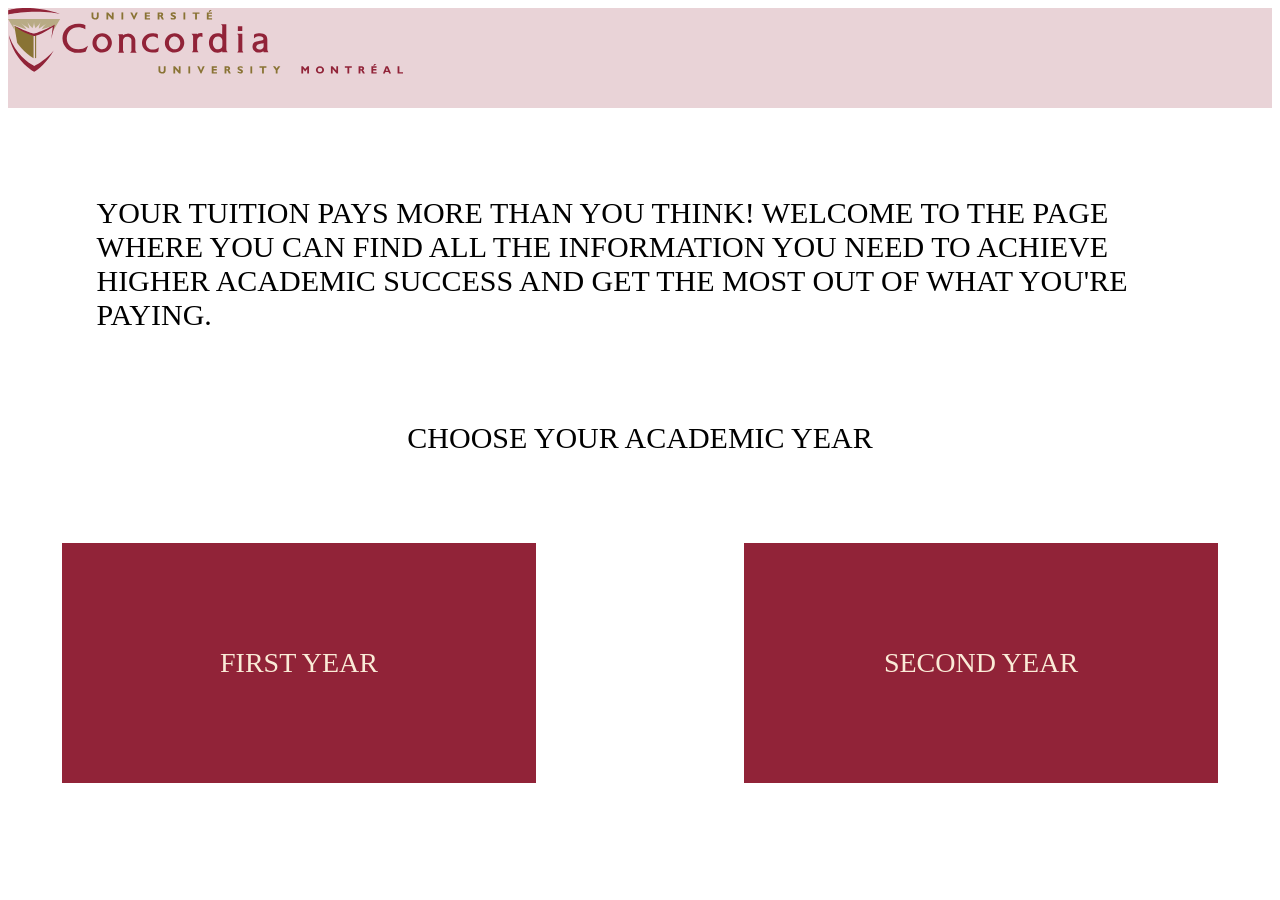
<file: index.html>
<!doctype html>
<html lang="en">
  <head>
    <meta charset="UTF-8" />
    <meta name="viewport" content="width=device-width, initial-scale=1.0" />
    <title>Your Tuition Pays More Than You Think</title>
    <link rel="stylesheet" href="YourTuitionPaysMore.css" />
  </head>
  <body>
    <!--header-->
    <section class="Header">
      <a href=""><img src="logo-concordia-university-montreal.svg" alt="" /></a>
    </section>
    <!--Main Body-->
    <section class="Introduction">
      <li>
        YOUR TUITION PAYS MORE THAN YOU THINK! WELCOME TO THE PAGE WHERE YOU CAN FIND ALL THE INFORMATION YOU NEED TO ACHIEVE HIGHER ACADEMIC SUCCESS AND GET
        THE MOST OUT OF WHAT YOU'RE PAYING.
      </li>
      <li>CHOOSE YOUR ACADEMIC YEAR</li>
    </section>
    <section class="Main">
      <div class="box"><a href="FirstYear/FirstYear.html">FIRST YEAR</a></div>
      <div class="box"><a href="SecondYear/SecondYear.html">SECOND YEAR</a></div>
    </section>
  </body>
</html>
</file>
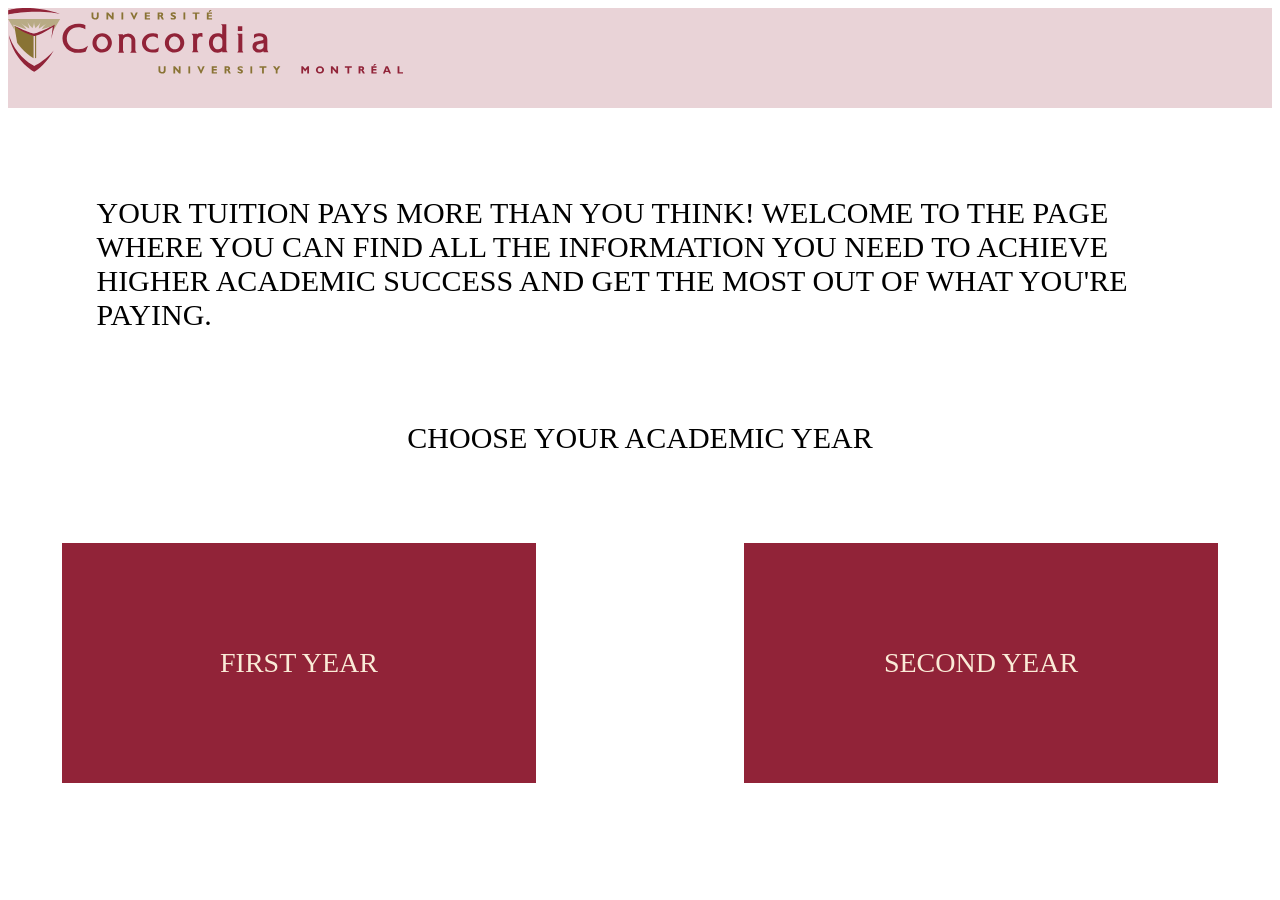
<file: YourTuitionPaysMore.html>
<!DOCTYPE html>
<html lang="en">
<head>
    <meta charset="UTF-8">
    <meta name="viewport" content="width=device-width, initial-scale=1.0">
    <title>Your Tuition Pays More Than You Think</title>
    <link rel="stylesheet" href="YourTuitionPaysMore.css">
</head>
<body>
    <!--header--> 
    <section class="Header">
        <a href=""><img src="logo-concordia-university-montreal.svg" alt=""></a>
    </section>
    <!--Main Body-->
    <section class="Introduction">
        <li>YOUR TUITION PAYS MORE THAN YOU THINK! WELCOME TO THE PAGE WHERE YOU CAN FIND ALL THE INFORMATION YOU NEED TO ACHIEVE HIGHER ACADEMIC SUCCESS AND GET THE MOST OUT OF WHAT YOU'RE PAYING.</li>
        <li>CHOOSE YOUR ACADEMIC YEAR</li>
    </section>
    <section class="Main">
        <div class="box"><a href="FirstYear/FirstYear.html">FIRST YEAR</a></div>
        <div class="box"><a href="SecondYear/SecondYear.html">SECOND YEAR</a></div>
    </section>
</body>
</html>
</file>
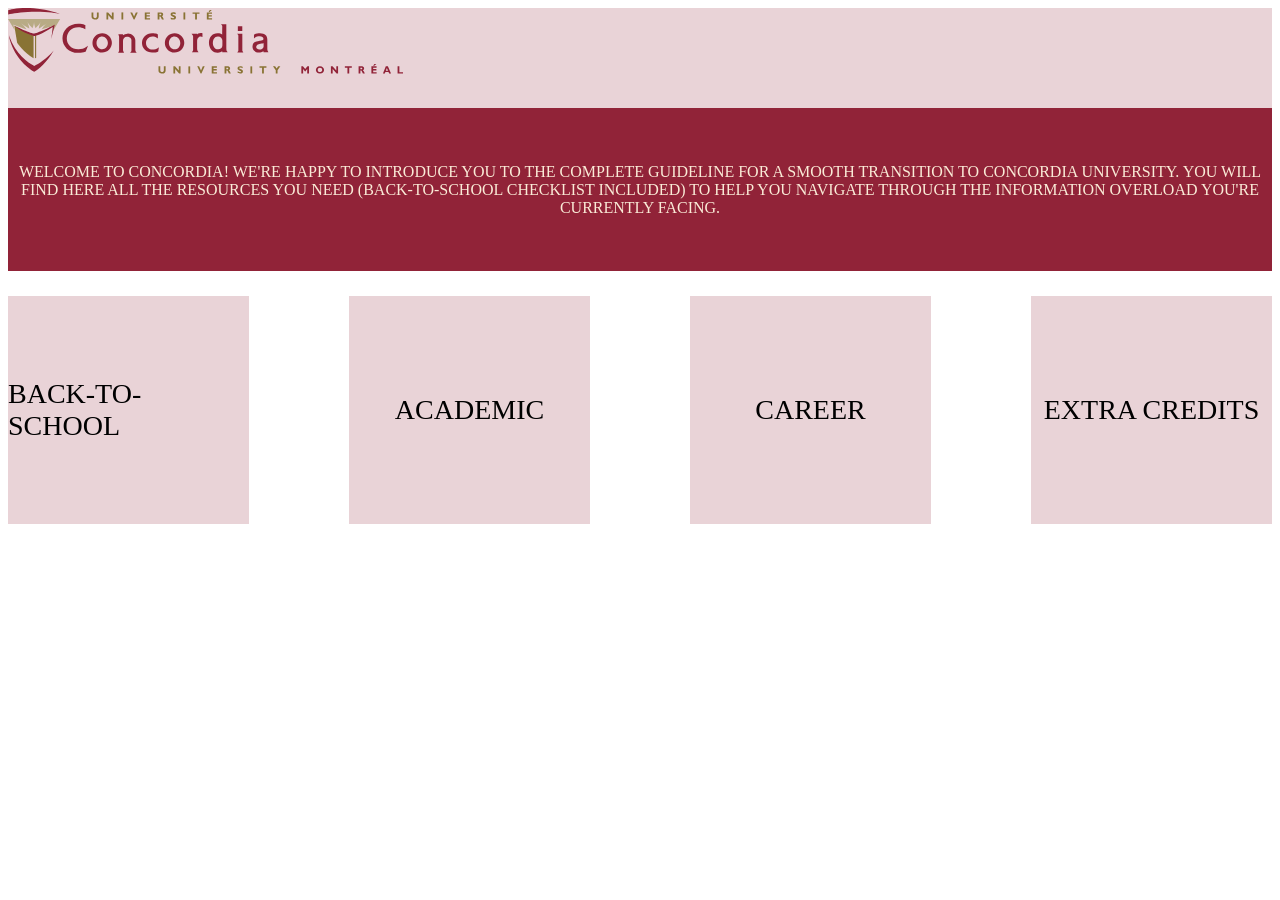
<file: FirstYear/FirstYear.html>
<!DOCTYPE html>
<html lang="en">
<head>
    <meta charset="UTF-8">
    <meta name="viewport" content="width=device-width, initial-scale=1.0">
    <title>Document</title>
    <link rel="stylesheet" href="FirstYearMain.css">
</head>
<body>
    <!--Header-->
    <section class="Header">
        <a href=""><img src="../logo-concordia-university-montreal.svg" alt=""></a>
    </section>
    <!--Main-->
    <section class="Introduction">
        <li>WELCOME TO CONCORDIA! WE'RE HAPPY TO INTRODUCE YOU TO THE COMPLETE GUIDELINE FOR A SMOOTH TRANSITION TO CONCORDIA UNIVERSITY. YOU WILL FIND HERE ALL THE RESOURCES YOU NEED (BACK-TO-SCHOOL CHECKLIST INCLUDED) TO HELP YOU NAVIGATE THROUGH THE INFORMATION OVERLOAD YOU'RE CURRENTLY FACING.</li>
    </section>
    <section class="MainNav">
        <div class="extra"><a href="FY_BackToSchool.html">BACK-TO-SCHOOL</a></div>
        <div class="extra"><a href="FY_Academic.html">ACADEMIC</a></div>
        <div class="extra"><a href="FY_Career.html">CAREER</a></div>
        <div class="extra"><a href="FY_ExtraCredits.html">EXTRA CREDITS</a></div>
    </section>
</body>
</html>
</file>
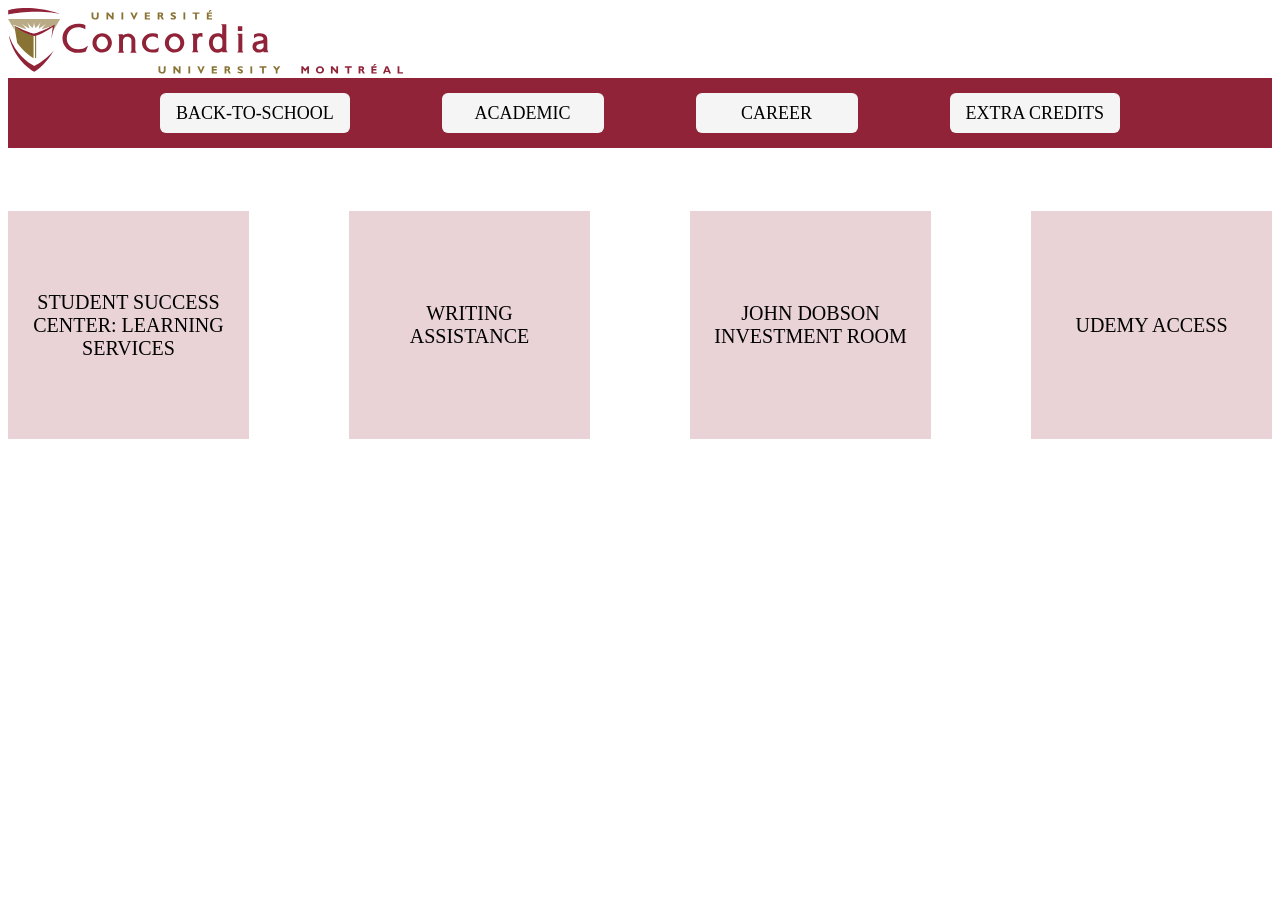
<file: FirstYear/FY_Academic.html>
<!DOCTYPE html>
<html lang="en">
<head>
    <meta charset="UTF-8">
    <meta name="viewport" content="width=device-width, initial-scale=1.0">
    <title>Document</title>
    <link rel="stylesheet" href="Nav.css">
    <link rel="stylesheet" href="MainNav.css">
</head>
<body>
     <!--Header-->
    <section class="Header">
        <a href=""><img src="../logo-concordia-university-montreal.svg" alt=""></a>
    </section>
    <nav>
        <ul class="nav_links">
            <li class="nav"><a href="FY_BackToSchool.html">BACK-TO-SCHOOL</a></li>
            <li class="nav"><a href="FY_Academic.html">ACADEMIC</a></li>
            <li class="nav"><a href="FY_Career.html">CAREER</a></li>
            <li class="nav"><a href="FY_ExtraCredits.html">EXTRA CREDITS</a></li>
        </ul>
    </nav>
    <!--Main-->
    <section class="Main">
        <li class="extra"><a href="https://www.concordia.ca/students/success.html">STUDENT SUCCESS CENTER: LEARNING SERVICES</a></li>
        <li class="extra"><a href="https://www.concordia.ca/students/success/learning-support/writing-assistance.html">WRITING ASSISTANCE</a></li>
        <li class="extra"><a href="https://www.concordia.ca/jmsb/services/facilities/formula-growth-trading.html">JOHN DOBSON INVESTMENT ROOM</a></li>
        <li class="extra"><a href="https://library.concordia.ca/help/using/udemy.php">UDEMY ACCESS</a></li>
    </section>
</body>
</html>
</file>
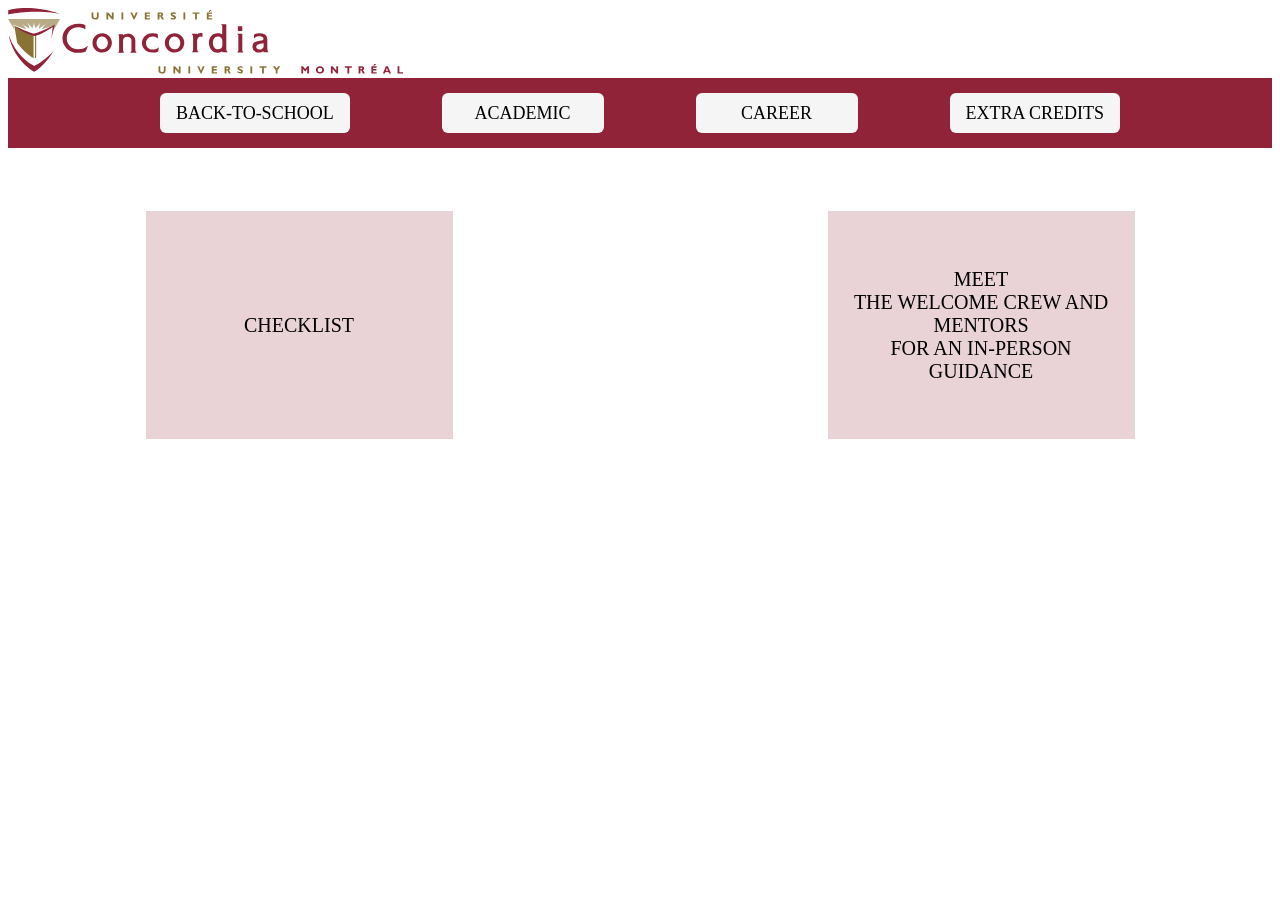
<file: FirstYear/FY_BackToSchool.html>
<!DOCTYPE html>
<html lang="en">
<head>
    <meta charset="UTF-8">
    <meta name="viewport" content="width=device-width, initial-scale=1.0">
    <title>Document</title>
    <link rel="stylesheet" href="Nav.css">
    <link rel="stylesheet" href="MainNav.css">
</head>
<body>
     <!--Header-->
    <section class="Header">
        <a href=""><img src="../logo-concordia-university-montreal.svg" alt=""></a>
    </section>
    <nav>
        <ul class="nav_links">
            <li class="nav"><a href="FY_BackToSchool.html">BACK-TO-SCHOOL</a></li>
            <li class="nav"><a href="FY_Academic.html">ACADEMIC</a></li>
            <li class="nav"><a href="FY_Career.html">CAREER</a></li>
            <li class="nav"><a href="FY_ExtraCredits.html">EXTRA CREDITS</a></li>
        </ul>
    </nav>
    <!--Main-->
    <section class="Main">
        <li class="extra"><a href="FY_Checklist.html">CHECKLIST</a></li>
        <li class="extra">MEET <a href="https://www.concordia.ca/students/new/mentoring.html">THE WELCOME CREW AND MENTORS</a> FOR AN IN-PERSON GUIDANCE</li>
    </section>
</body>
</html>
</file>
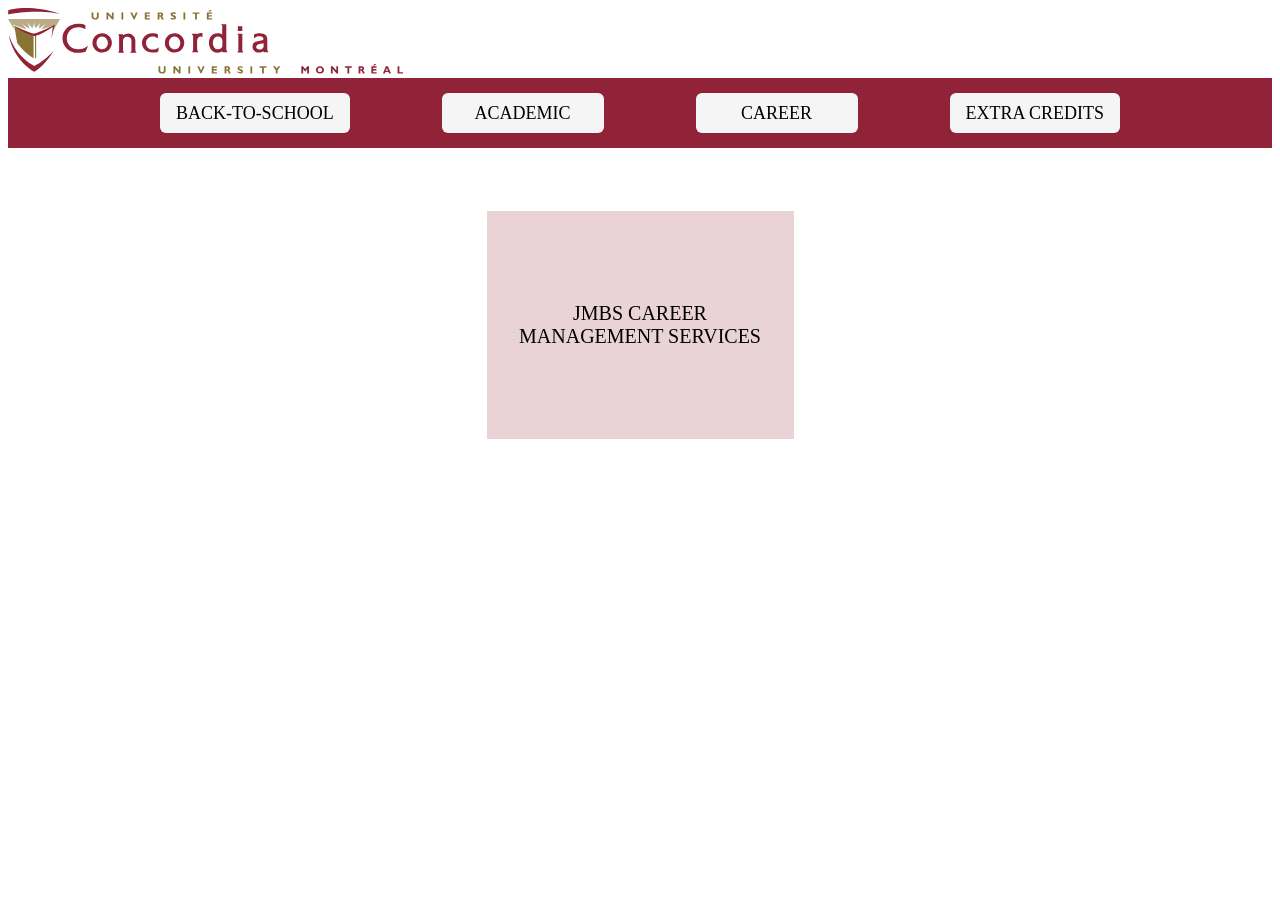
<file: FirstYear/FY_Career.html>
<!DOCTYPE html>
<html lang="en">
<head>
    <meta charset="UTF-8">
    <meta name="viewport" content="width=device-width, initial-scale=1.0">
    <title>Document</title>
    <link rel="stylesheet" href="Nav.css">
    <link rel="stylesheet" href="MainNav.css">
</head>
<body>
     <!--Header-->
    <section class="Header">
        <a href=""><img src="../logo-concordia-university-montreal.svg" alt=""></a>
    </section>
    <nav>
        <ul class="nav_links">
            <li class="nav"><a href="FY_BackToSchool.html">BACK-TO-SCHOOL</a></li>
            <li class="nav"><a href="FY_Academic.html">ACADEMIC</a></li>
            <li class="nav"><a href="FY_Career.html">CAREER</a></li>
            <li class="nav"><a href="FY_ExtraCredits.html">EXTRA CREDITS</a></li>
        </ul>
    </nav>
    <!--Main-->
    <section class="Main">
        <li class="extra"><a href="https://www.concordia.ca/jmsb/career.html">JMBS CAREER MANAGEMENT SERVICES</a></li>
    </section>
</body>
</html>
</file>
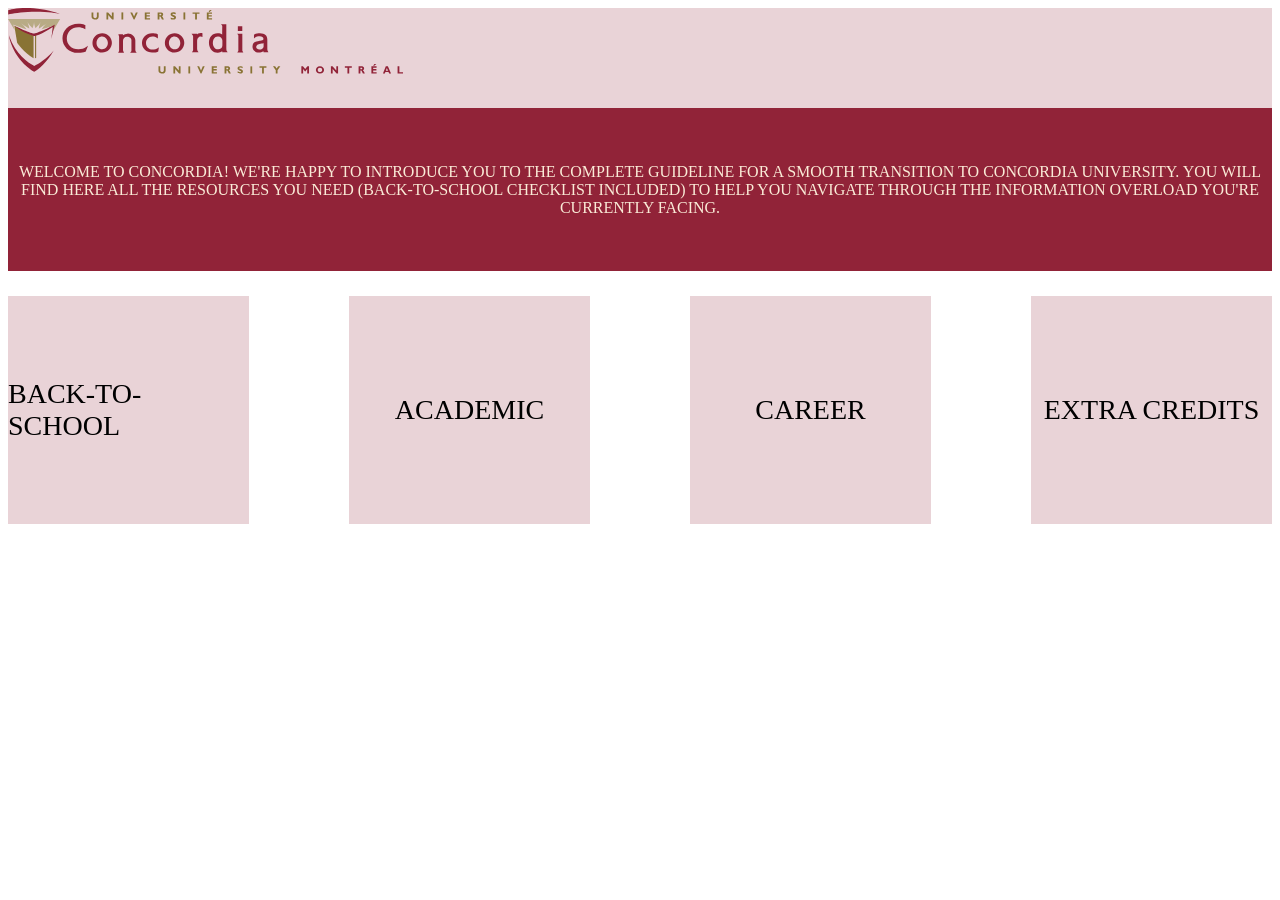
<file: SecondYear/SecondYear.html>
<!DOCTYPE html>
<html lang="en">
<head>
    <meta charset="UTF-8">
    <meta name="viewport" content="width=device-width, initial-scale=1.0">
    <title>Document</title>
    <link rel="stylesheet" href="Header.css">
</head>
<body>
    <!--Header-->
    <section class="Header">
        <a href=""><img src="../logo-concordia-university-montreal.svg" alt=""></a>
    </section>
    <!--Main-->
    <section class="Introduction">
        <li>WELCOME TO CONCORDIA! WE'RE HAPPY TO INTRODUCE YOU TO THE COMPLETE GUIDELINE FOR A SMOOTH TRANSITION TO CONCORDIA UNIVERSITY. YOU WILL FIND HERE ALL THE RESOURCES YOU NEED (BACK-TO-SCHOOL CHECKLIST INCLUDED) TO HELP YOU NAVIGATE THROUGH THE INFORMATION OVERLOAD YOU'RE CURRENTLY FACING.</li>
    </section>
    <section class="MainNav">
        <div class="extra"><a href="SY_BackToSchool.html">BACK-TO-SCHOOL</a></div>
        <div class="extra"><a href="SY_Academic.html">ACADEMIC</a></div>
        <div class="extra"><a href="SY_Career.html">CAREER</a></div>
        <div class="extra"><a href="SY_ExtraCredits.html">EXTRA CREDITS</a></div>
    </section>
</body>
</html>
</file>
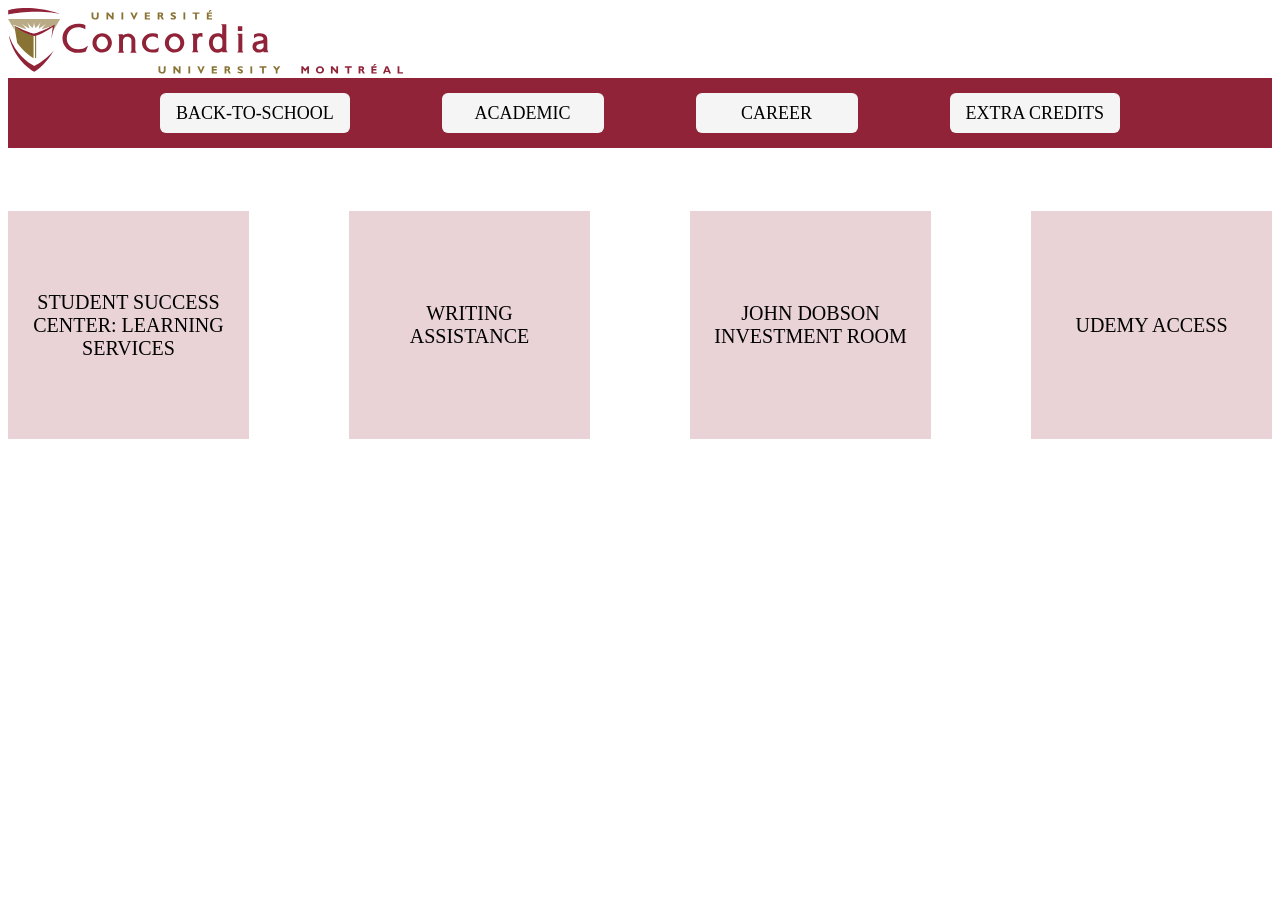
<file: SecondYear/SY_Academic.html>
<!DOCTYPE html>
<html lang="en">
<head>
    <meta charset="UTF-8">
    <meta name="viewport" content="width=device-width, initial-scale=1.0">
    <title>Document</title>
    <link rel="stylesheet" href="MainNav.css">
    <link rel="stylesheet" href="Nav.css">
</head>
<body>
     <!--Header-->
    <section class="Header">
        <a href=""><img src="../logo-concordia-university-montreal.svg" alt=""></a>
    </section>
    <nav>
        <ul class="nav_links">
            <li class="nav"><a href="SY_BackToSchool.html">BACK-TO-SCHOOL</a></li>
            <li class="nav"><a href="SY_Academic.html">ACADEMIC</a></li>
            <li class="nav"><a href="SY_Career.html">CAREER</a></li>
            <li class="nav"><a href="SY_ExtraCredits.html">EXTRA CREDITS</a></li>
        </ul>
    </nav>
    <!--Main-->
    <section class="Main">
        <li class="extra"><a href="https://www.concordia.ca/students/success.html">STUDENT SUCCESS CENTER: LEARNING SERVICES</a></li>
        <li class="extra"><a href="https://www.concordia.ca/students/success/learning-support/writing-assistance.html">WRITING ASSISTANCE</a></li>
        <li class="extra"><a href="https://www.concordia.ca/jmsb/services/facilities/formula-growth-trading.html">JOHN DOBSON INVESTMENT ROOM</a></li>
        <li class="extra"><a href="https://library.concordia.ca/help/using/udemy.php">UDEMY ACCESS</a></li>
    </section>
</body>
</html>
</file>
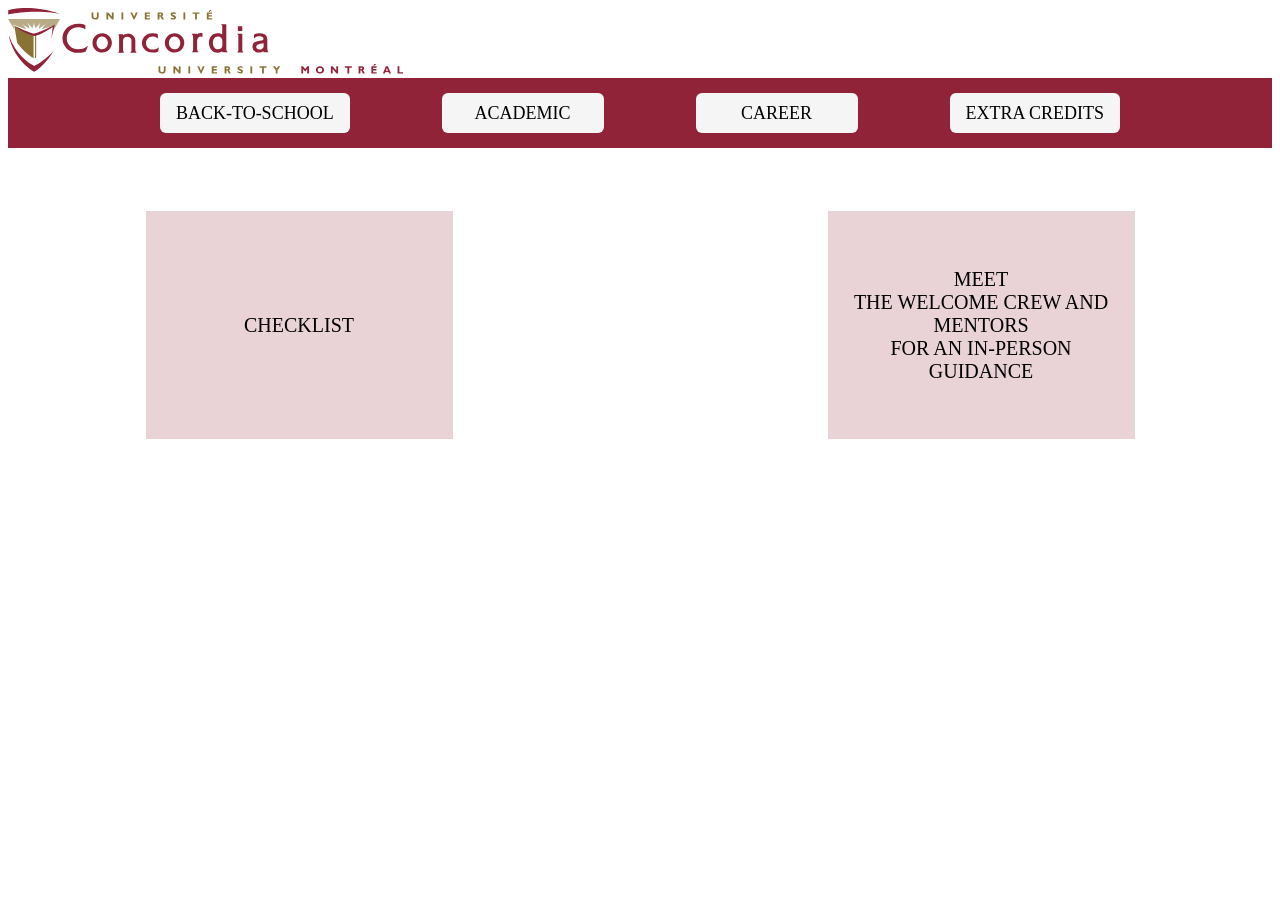
<file: SecondYear/SY_BackToSchool.html>
<!DOCTYPE html>
<html lang="en">
<head>
    <meta charset="UTF-8">
    <meta name="viewport" content="width=device-width, initial-scale=1.0">
    <title>Document</title>
    <link rel="stylesheet" href="MainNav.css">
    <link rel="stylesheet" href="Nav.css">
</head>
<body>
     <!--Header-->
    <section class="Header">
        <a href=""><img src="../logo-concordia-university-montreal.svg" alt=""></a>
    </section>
    <nav>
        <ul class="nav_links">
            <li class="nav"><a href="SY_BackToSchool.html">BACK-TO-SCHOOL</a></li>
            <li class="nav"><a href="SY_Academic.html">ACADEMIC</a></li>
            <li class="nav"><a href="SY_Career.html">CAREER</a></li>
            <li class="nav"><a href="SY_ExtraCredits.html">EXTRA CREDITS</a></li>
        </ul>
    </nav>
    <!--Main-->
    <section class="Main">
        <li class="extra"><a href="SY_Checklist.html">CHECKLIST</a></li>
        <li class="extra">MEET <a href="https://www.concordia.ca/students/new/mentoring.html">THE WELCOME CREW AND MENTORS</a> FOR AN IN-PERSON GUIDANCE</li>
    </section>
</body>
</html>
</file>
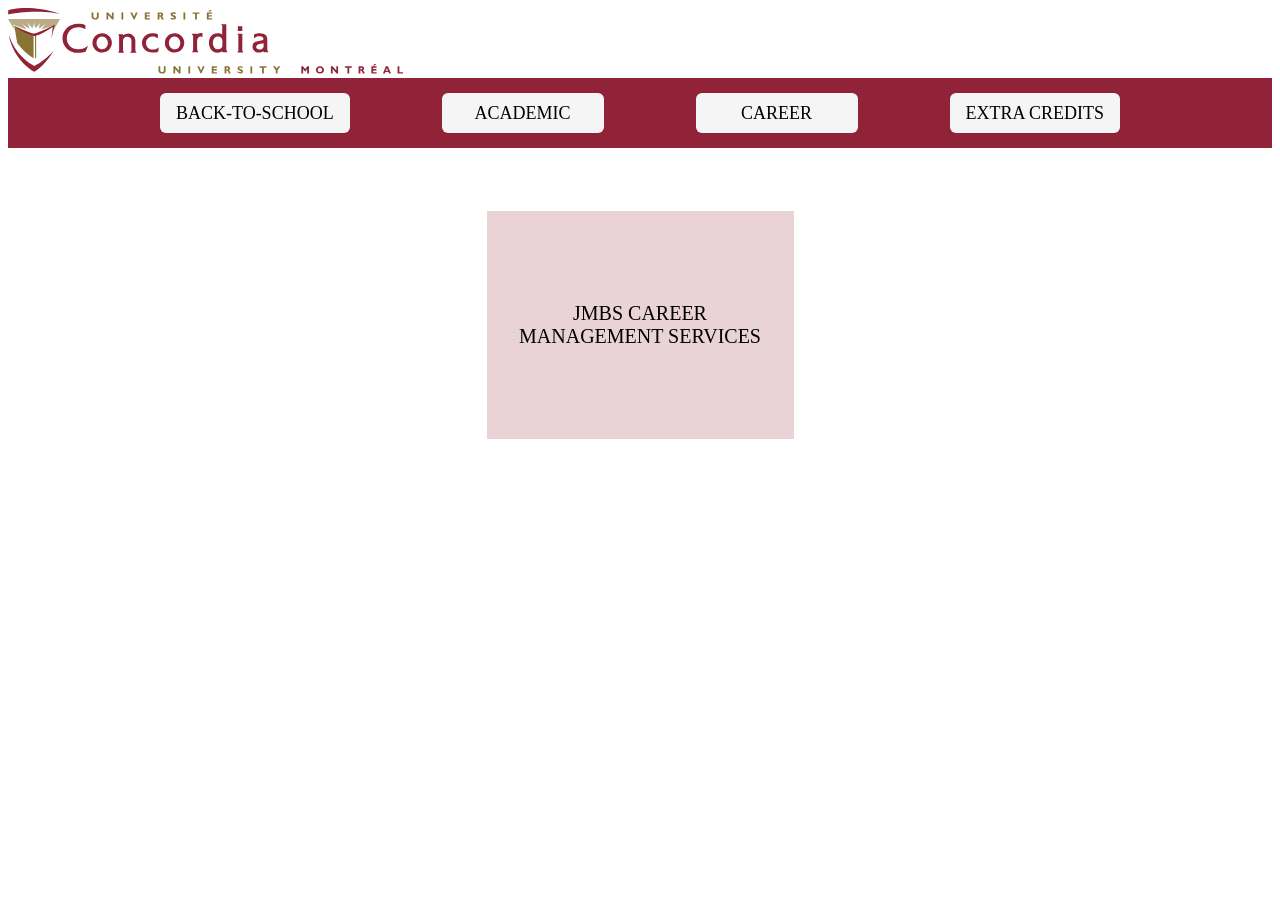
<file: SecondYear/SY_Career.html>
<!DOCTYPE html>
<html lang="en">
<head>
    <meta charset="UTF-8">
    <meta name="viewport" content="width=device-width, initial-scale=1.0">
    <title>Document</title>
    <link rel="stylesheet" href="MainNav.css">
    <link rel="stylesheet" href="Nav.css">
</head>
<body>
     <!--Header-->
    <section class="Header">
        <a href=""><img src="../logo-concordia-university-montreal.svg" alt=""></a>
    </section>
    <nav>
        <ul class="nav_links">
            <li class="nav"><a href="SY_BackToSchool.html">BACK-TO-SCHOOL</a></li>
            <li class="nav"><a href="SY_Academic.html">ACADEMIC</a></li>
            <li class="nav"><a href="SY_Career.html">CAREER</a></li>
            <li class="nav"><a href="SY_ExtraCredits.html">EXTRA CREDITS</a></li>
        </ul>
    </nav>
    <!--Main-->
    <section class="Main">
        <li class="extra"><a href="https://www.concordia.ca/jmsb/career.html">JMBS CAREER MANAGEMENT SERVICES</a></li>
    </section>
</body>
</html>
</file>
<file: YourTuitionPaysMore.css>
/*FirstYear.html Formatting*/
.Header {
    background-color: #E9D3D7;
    height: 100px;
}
.Introduction{
    li {
        display: flex;
        margin: 7%;
        justify-content: center;
        align-items: center;
        border: black;
        font-size: 30px;
    }
}
.Main {
    display: flex;
    justify-content: space-around;
    align-items: center;
    grid-template-columns: repeat(2, 1fr);
    gap: 100px;
}
.box{
    display: flex;
    background-color: #912338;
    width: 474px;
    height: 240px;
    justify-content: center;
    align-items: center;
    font-size: 28px;
}
.Main a:link{
    color: antiquewhite;
    text-decoration: none;
}
.Main a:visited{
    color: antiquewhite;
    text-decoration: none;
}
.Main a:hover{
    color: antiquewhite;
    text-decoration: none;
}
.Main a:active{
    color: antiquewhite;
    text-decoration: none;
}
</file>
<file: FirstYear/FirstYearMain.css>
.Header {
    background-color: #E9D3D7;
    height: 100px;
}
.Introduction{
    li {
        width: 100% ;
        height: 163px;
        background-color: #912338;
        display: flex;
        text-align: center;
        justify-content: center;
        align-items: center;
        color: antiquewhite;
        margin-bottom: 2%;
    }
}
.MainNav{
    display: flex;
    justify-content: space-around;
    align-items: center;
    grid-template-columns: repeat(4, 1fr);
    gap: 100px;
}
.extra{
    display: flex;
    background-color: #E9D3D7;
    width: 307px;
    height: 228px;
    justify-content: center;
    align-items: center;
    font-size: 28px;
}
.MainNav a:link{
    color: black;
    text-decoration: none;
}
.MainNav a:visited{
    color: black;
    text-decoration: none;
}
.MainNav a:hover{
    color: black;
    text-decoration: none;
}
.MainNav a:active{
    color: black;
    text-decoration: none;
}
</file>
<file: FirstYear/Nav.css>
nav {
    background-color: #912338;
    height: 70px;
    display: flex;
    justify-content: center;
    align-items: center;
}
.nav_links {
    display: flex;
    justify-content: space-evenly;
    align-items: center;
    width: min(90%, 1080px);
    margin: 0 auto;
    padding: 0 1rem;
    list-style: none;
    gap: 2rem;
}
.nav {
    display: flex;
    justify-content: center;
    align-items: center;
    background-color: whitesmoke;
    padding: 0 1rem;
    min-width: 130px;
    height: 40px;
    font-size: 18px;
    border-radius: 6px;
}
.nav a:link,
.nav a:visited,
.nav a:hover,
.nav a:active {
    color: black;
    text-decoration: none;
}
.Main {
    margin-top: 5%;
}
</file>
<file: FirstYear/MainNav.css>
nav{
    background-color: #912338;
    height: 70px;
}

.Main{
    display: flex;
    justify-content: space-around;
    align-items: center;
    grid-template-columns: repeat(4, 1fr);
    gap: 100px;
}
.extra{
    display: flex;
    flex-direction: column;
    justify-content: center;
    align-items: center;
    text-align: center;
    background-color: #E9D3D7;
    width: 307px;
    height: 228px;
    padding: 1rem;
    font-size: 20px;
    box-sizing: border-box;
}
.Main a:link{
    color: black;
    text-decoration: none;
}
.Main a:visited{
    color: black;
    text-decoration: none;
}
.Main a:hover{
    color: black;
    text-decoration: none;
}
.Main a:active{
    color: black;
    text-decoration: none;
}
.nav_links a:link{
    color: black;
    text-decoration: none;
}
.nav_links a:visited{
    color: black;
    text-decoration: none;
}
.nav_links a:hover{
    color: black;
    text-decoration: none;
}
.nav_links a:active{
    color: black;
    text-decoration: none;
}
</file>
<file: SecondYear/Header.css>
.Header {
    background-color: #E9D3D7;
    height: 100px;
}
.Introduction{
    li {
        width: 100% ;
        height: 163px;
        background-color: #912338;
        display: flex;
        text-align: center;
        justify-content: center;
        align-items: center;
        color: antiquewhite;
        margin-bottom: 2%;
    }
}
.MainNav{
    display: flex;
    justify-content: space-around;
    align-items: center;
    grid-template-columns: repeat(4, 1fr);
    gap: 100px;
}
.extra{
    display: flex;
    background-color: #E9D3D7;
    width: 307px;
    height: 228px;
    justify-content: center;
    align-items: center;
    font-size: 28px;
}
.MainNav a:link{
    color: black;
    text-decoration: none;
}
.MainNav a:visited{
    color: black;
    text-decoration: none;
}
.MainNav a:hover{
    color: black;
    text-decoration: none;
}
.MainNav a:active{
    color: black;
    text-decoration: none;
}
</file>
<file: SecondYear/MainNav.css>
nav{
    background-color: #912338;
    height: 70px;
}

.Main{
    display: flex;
    justify-content: space-around;
    align-items: center;
    grid-template-columns: repeat(4, 1fr);
    gap: 100px;
}
.extra{
    display: flex;
    flex-direction: column;
    justify-content: center;
    align-items: center;
    text-align: center;
    background-color: #E9D3D7;
    width: 307px;
    height: 228px;
    padding: 1rem;
    font-size: 20px;
    box-sizing: border-box;
}
.Main a:link{
    color: black;
    text-decoration: none;
}
.Main a:visited{
    color: black;
    text-decoration: none;
}
.Main a:hover{
    color: black;
    text-decoration: none;
}
.Main a:active{
    color: black;
    text-decoration: none;
}
.nav_links a:link{
    color: black;
    text-decoration: none;
}
.nav_links a:visited{
    color: black;
    text-decoration: none;
}
.nav_links a:hover{
    color: black;
    text-decoration: none;
}
.nav_links a:active{
    color: black;
    text-decoration: none;
}
</file>
<file: SecondYear/Nav.css>
nav {
    background-color: #912338;
    height: 70px;
    display: flex;
    justify-content: center;
    align-items: center;
}
.nav_links {
    display: flex;
    justify-content: space-evenly;
    align-items: center;
    width: min(90%, 1080px);
    margin: 0 auto;
    padding: 0 1rem;
    list-style: none;
    gap: 2rem;
}
.nav {
    display: flex;
    justify-content: center;
    align-items: center;
    background-color: whitesmoke;
    padding: 0 1rem;
    min-width: 130px;
    height: 40px;
    font-size: 18px;
    border-radius: 6px;
}
.nav a:link,
.nav a:visited,
.nav a:hover,
.nav a:active {
    color: black;
    text-decoration: none;
}
.Main {
    margin-top: 5%;
}
</file>
